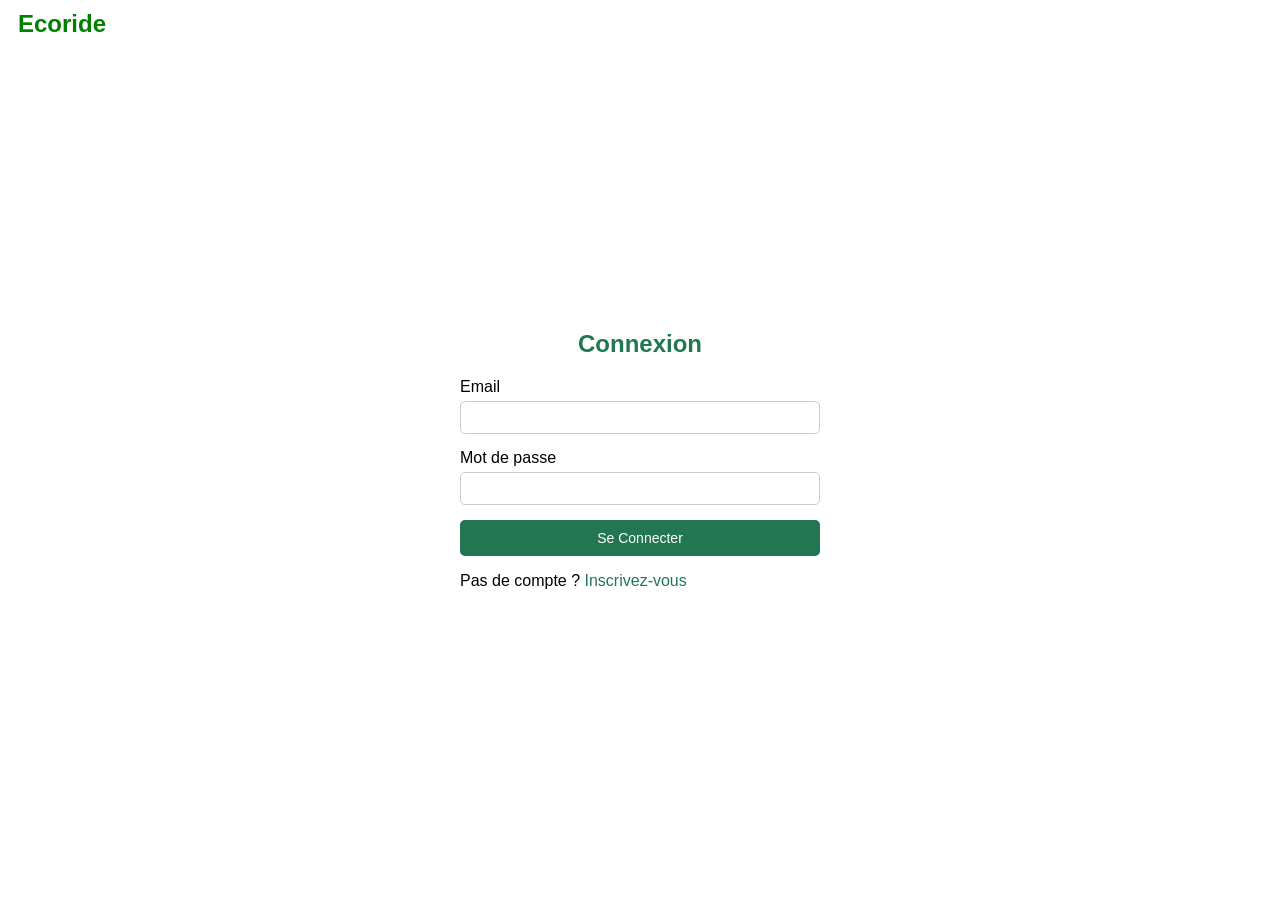
<file: connexion/connexion.html>
<!DOCTYPE html>
<html lang="fr">

<head>
  <meta charset="utf-8">
  <meta name="viewport" content="width=device-width, initial-scale=1.0">
  <title>Connexion/Inscription</title>
  <link href="connexion.css" rel="stylesheet" type="text/css" />
</head>

<body>
  <div class="logo-container">
        <a href="../index.html" class="logo">Ecoride</a>
  </div>
  <div class="container">

    <div class="form-box login">
      <h2>Connexion</h2>
      <form>
        <div class="input-group">
          <label for="loginEmail">Email</label>
          <input type="email" id="loginEmail" required>
        </div>
        <div class="input-group">
          <label for="loginPassword">Mot de passe</label>
          <input type="password" id="loginPassword" required>
        </div>
        <button type="submit">Se Connecter</button>
        <p>Pas de compte ? <a href="#" class="switch-form" data-target="register">Inscrivez-vous</a></p>
      </form>
    </div>

    <div class="form-box register">
      <h2>Inscription</h2>
      <form>
        <div class="input-group">
          <label for="registerName">Nom</label>
          <input type="text" id="registerName" required>
        </div>
        <div class="input-group">
          <label for="registerEmail">Email</label>
          <input type="email" id="registerEmail" required>
        </div>
        <div class="input-group">
          <label for="registerPassword">Mot de passe</label>
          <input type="password" id="registerPassword" required>
        </div>
        <button type="submit">S'inscrire</button>
        <p>Déjà un compte ? <a href="#" class="switch-form" data-target="login">Connectez-vous</a></p>
      </form>
    </div>

  </div>

  <script src="connexion.js"></script>
</body>

</html>
</file>
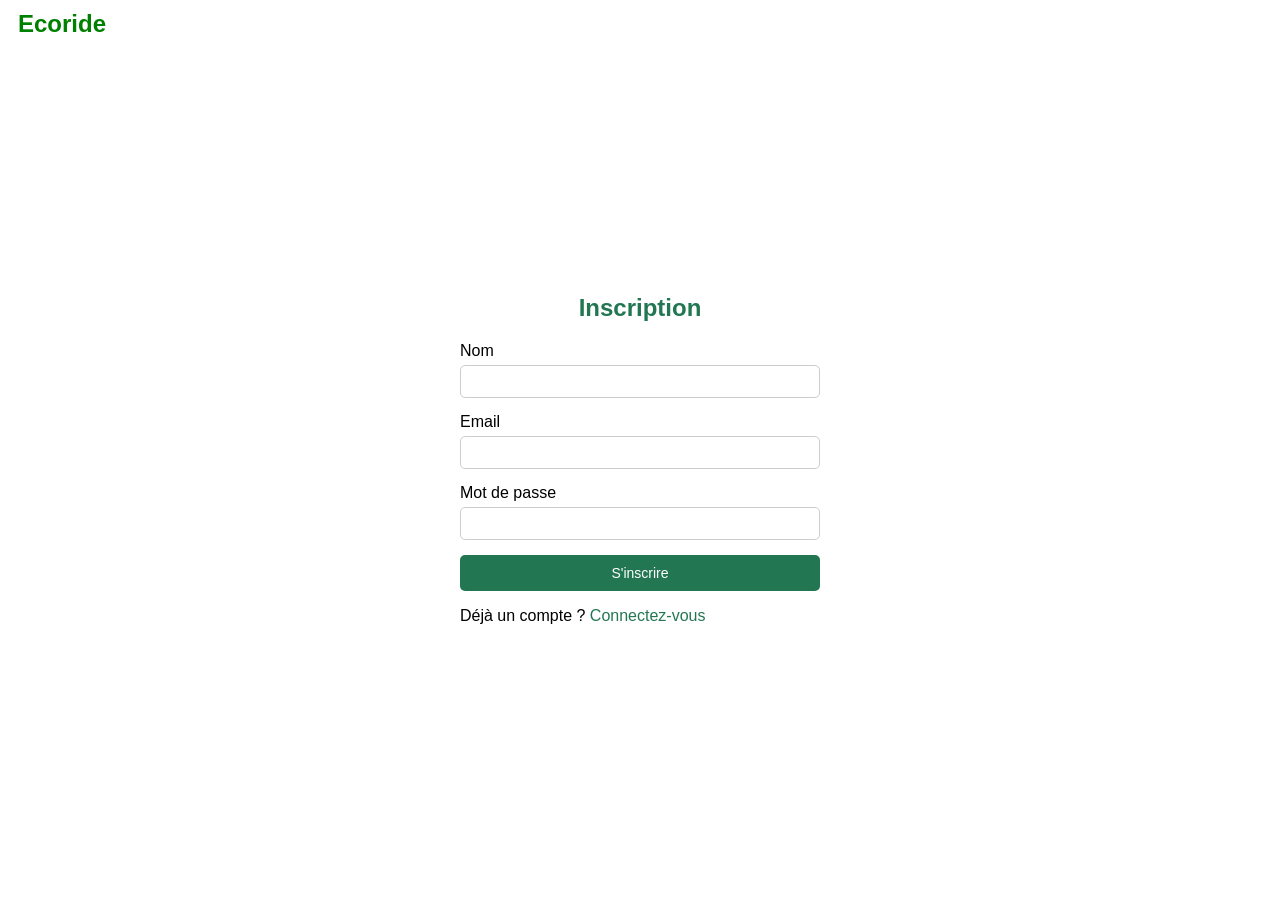
<file: inscription/inscription.html>
<!DOCTYPE html>
<html lang="fr">

<head>
  <meta charset="utf-8">
  <meta name="viewport" content="width=device-width, initial-scale=1.0">
  <title>Connexion/Inscription</title>
  <link href="inscription.css" rel="stylesheet" type="text/css" />
</head>

<body>
  <div class="logo-container">
        <a href="../index.html" class="logo">Ecoride</a>
  </div>
  <div class="container">
    <div class="form-box register">
      <h2>Inscription</h2>
      <form>
        <div class="input-group">
          <label for="registerName">Nom</label>
          <input type="text" id="registerName" required>
        </div>
        <div class="input-group">
          <label for="registerEmail">Email</label>
          <input type="email" id="registerEmail" required>
        </div>
        <div class="input-group">
          <label for="registerPassword">Mot de passe</label>
          <input type="password" id="registerPassword" required>
        </div>
        <button type="submit">S'inscrire</button>
        <p>Déjà un compte ? <a href="#" class="switch-form" data-target="login">Connectez-vous</a></p>
      </form>
    </div>
    
    <div class="form-box login">
      <h2>Connexion</h2>
      <form>
        <div class="input-group">
          <label for="loginEmail">Email</label>
          <input type="email" id="loginEmail" required>
        </div>
        <div class="input-group">
          <label for="loginPassword">Mot de passe</label>
          <input type="password" id="loginPassword" required>
        </div>
        <button type="submit">Se Connecter</button>
        <p>Pas de compte ? <a href="#" class="switch-form" data-target="register">Inscrivez-vous</a></p>
      </form>
    </div>
  </div>
  <script src="inscription.js"></script>
</body>

</html>
</file>
<file: connexion/connexion.css>
body {
    font-family: sans-serif;
    background-color: #FFF;
    display: flex;
    flex-direction: column;
    justify-content: center;
    align-items: center;
    min-height: 100vh;
  }
  
  .logo-container {
    position: absolute;
    top: 10px;
    left: 10px;
  }
  
  .logo-container .logo {
    color: green;
    text-decoration: none;
    font-weight: bold;
    font-size: 1.5rem;
    padding: 0.5rem;
  }
  
  .container {
    width: 400px;
    max-width: 90%;
    padding: 20px;
    box-sizing: border-box;
  }
  
  .form-box h2 {
    text-align: center;
    color: #227752;
    margin-bottom: 20px;
  }
  
  .input-group {
    margin-bottom: 15px;
  }
  
  .input-group label {
    display: block;
    margin-bottom: 5px;
  }
  
  button,
  .input-group input {
    width: 100%;
    box-sizing: border-box;
  }
  
  .input-group input {
    padding: 8px;
    border: 1px solid #ccc;
    border-radius: 5px;
  }
  
  button {
    background-color: #227752;
    color: #FFF;
    padding: 10px 15px;
    border: none;
    border-radius: 5px;
    font-size: 14px;
  }
  
  button:hover {
    background-color: #f9cd3e;
  }
  
  .switch-form {
    color: #227752;
    text-decoration: none;
  }
  
  .switch-form:hover {
    text-decoration: underline;
  }
  
  .register {
    display: none;
  }
</file>
<file: inscription/inscription.css>
body {
    font-family: sans-serif;
    background-color: #FFF;
    display: flex;
    flex-direction: column;
    justify-content: center;
    align-items: center;
    min-height: 100vh;
  }
  
  .logo-container {
    position: absolute;
    top: 10px;
    left: 10px;
  }
  
  .logo-container .logo {
    color: green;
    text-decoration: none;
    font-weight: bold;
    font-size: 1.5rem;
    padding: 0.5rem;
  }
  
  .container {
    width: 400px;
    max-width: 90%;
    padding: 20px;
    box-sizing: border-box;
  }
  
  .form-box h2 {
    text-align: center;
    color: #227752;
    margin-bottom: 20px;
  }
  
  .input-group {
    margin-bottom: 15px;
  }
  
  .input-group label {
    display: block;
    margin-bottom: 5px;
  }
  
  button, .input-group input {
    width: 100%;
    box-sizing: border-box;
  }
  
  .input-group input {
    padding: 8px;
    border: 1px solid #ccc;
    border-radius: 5px;
  }
  
  button {
    background-color: #227752;
    color: #FFF;
    padding: 10px 15px;
    border: none;
    border-radius: 5px;
    font-size: 14px;
  }
  
  button:hover {
    background-color: #f9cd3e;
  }
  
  .switch-form {
    color: #227752;
    text-decoration: none;
  }
  
  .switch-form:hover {
    text-decoration: underline;
  }
  
  .login {
    display: none;
  }
</file>
